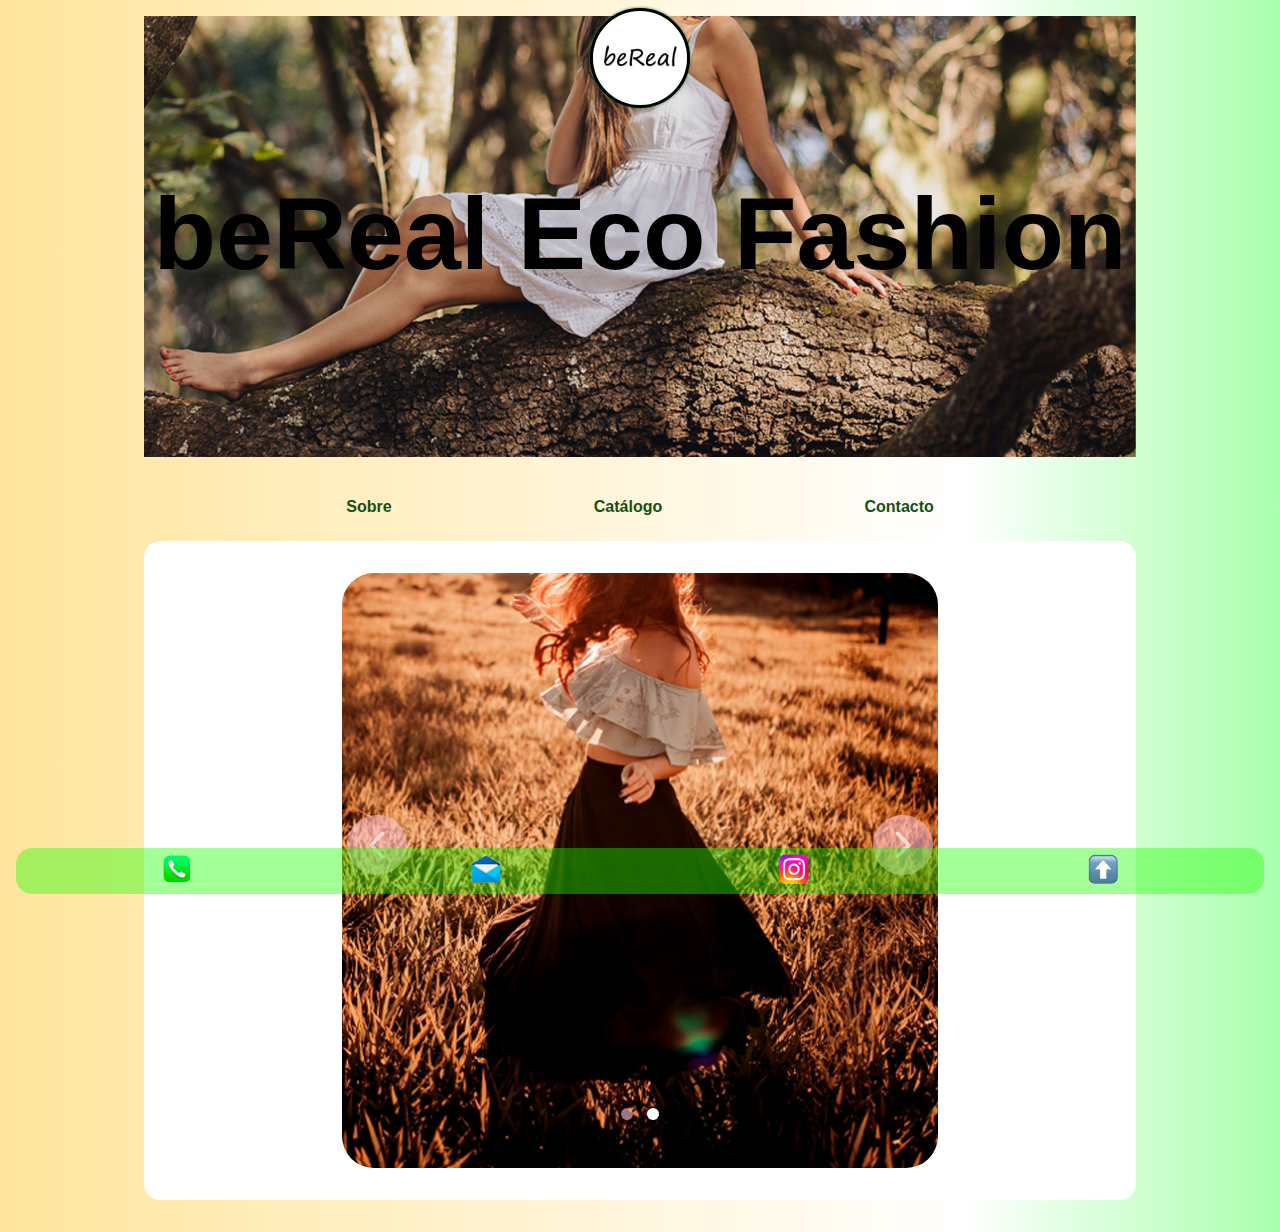
<file: index.html>
<!DOCTYPE html>
<html lang="pt">
  <head>

    <link rel="preconnect" href="https://fonts.googleapis.com">
    <link rel="preconnect" href="https://fonts.gstatic.com" crossorigin>
  
    <meta charset="UTF-8">
    <meta name="viewport" 
    content="width=device-width, initial-scale=1.0">
   
    <link rel="stylesheet" href="style.css">
        
    <title>beReal Eco Fashion</title>

  </head>
  
  <body>
    
    <header>
      <div class="logo">
        <a href="index.html">
          <img id="bereallogo" src="images/beReal.jpg" alt="beReal logo">
        </a>
      </div>
  
      <div class="tittle">
        <h1 id="tittle">beReal Eco Fashion</h1></a>
      </div>

      <div>
        <img id="topo" src="images/topo.jpg" alt="beReal">
      </div>  
    </header>
  
  <nav>
    <div class="menu">
      <ul>
        <a href=https://diegoaveiro.github.io/bereal/sobre.html target="_blank">
          <li>Sobre</li></a>
        <a href=https://diegoaveiro.github.io/bereal/catalogo.html target="_blank">  
          <li>Catálogo</li></a>
        <a href=https://diegoaveiro.github.io/bereal/contacto.html target="_blank">
          <li>Contacto</li></a>
      </ul>
    </div>
  </nav>
  
  <main>
      
        <div id="galeria">
        <div class="container" id="photos">
          <input type="radio" name="images" id="i1" checked>
          <input type="radio" name="images" id="i2" checked>
        
          <div class="slide_img" id="one">
            <img src="images/meio1.jpg" alt=""></a>
            <label for="i2" class="pre"><img src="images/rightarrow.png" alt=""></label>
            <label for="i2" class="nxt"><img src="images/leftarrow.png" alt=""></label>
          </div>
          <div class="slide_img" id="two">
            <img src="images/meio2.jpg"></a>
            <label for="i1" class="pre"><img src="images/rightarrow.png" alt=""></label>
            <label for="i1" class="nxt"><img src="images/leftarrow.png" alt=""></label>
          </div>
          <div class="nav">
            <label for="i1" class="dots" id="dot1"></label>
            <label for="i2" class="dots" id="dot2"></label>
          </div>
        </div>
      </div>

    </main> 
      
    <footer>
      <div class="contatos">
          
          <button class="button"> 
            <a href=tel:+3512210997834>
              <img id="fone" src="images/fone.png" alt="telefone"
              width="30em" style="border-radius: 0.5em;"></a>
          </button>

          <button class="button">
          <a href="mailto:bereal@cceac.pt">
            <img id="mail" src="images/mail.png" alt="email"
            width="30em" style="border-radius: 0.5em;"></a>
          </a>
        </button>
        
        <button class="button">
          <a href="https://www.instagram.com/berealcceac/" target="_blank">
            <img id="instagram" src="images/insta.png" alt="instagram"
            width="30em" style="border-radius: 0.5em;"></a>
          </a>
        </button>
                
        <button id="goup">
          <a href=#>
            <img id="uparrow" src="images/uparrow.png" alt="uparrow"
            width="30em" style="border-radius: 0.5em;"></a>
        </button>
        
      </div>
    </footer>      
</body>
</html>
</file>
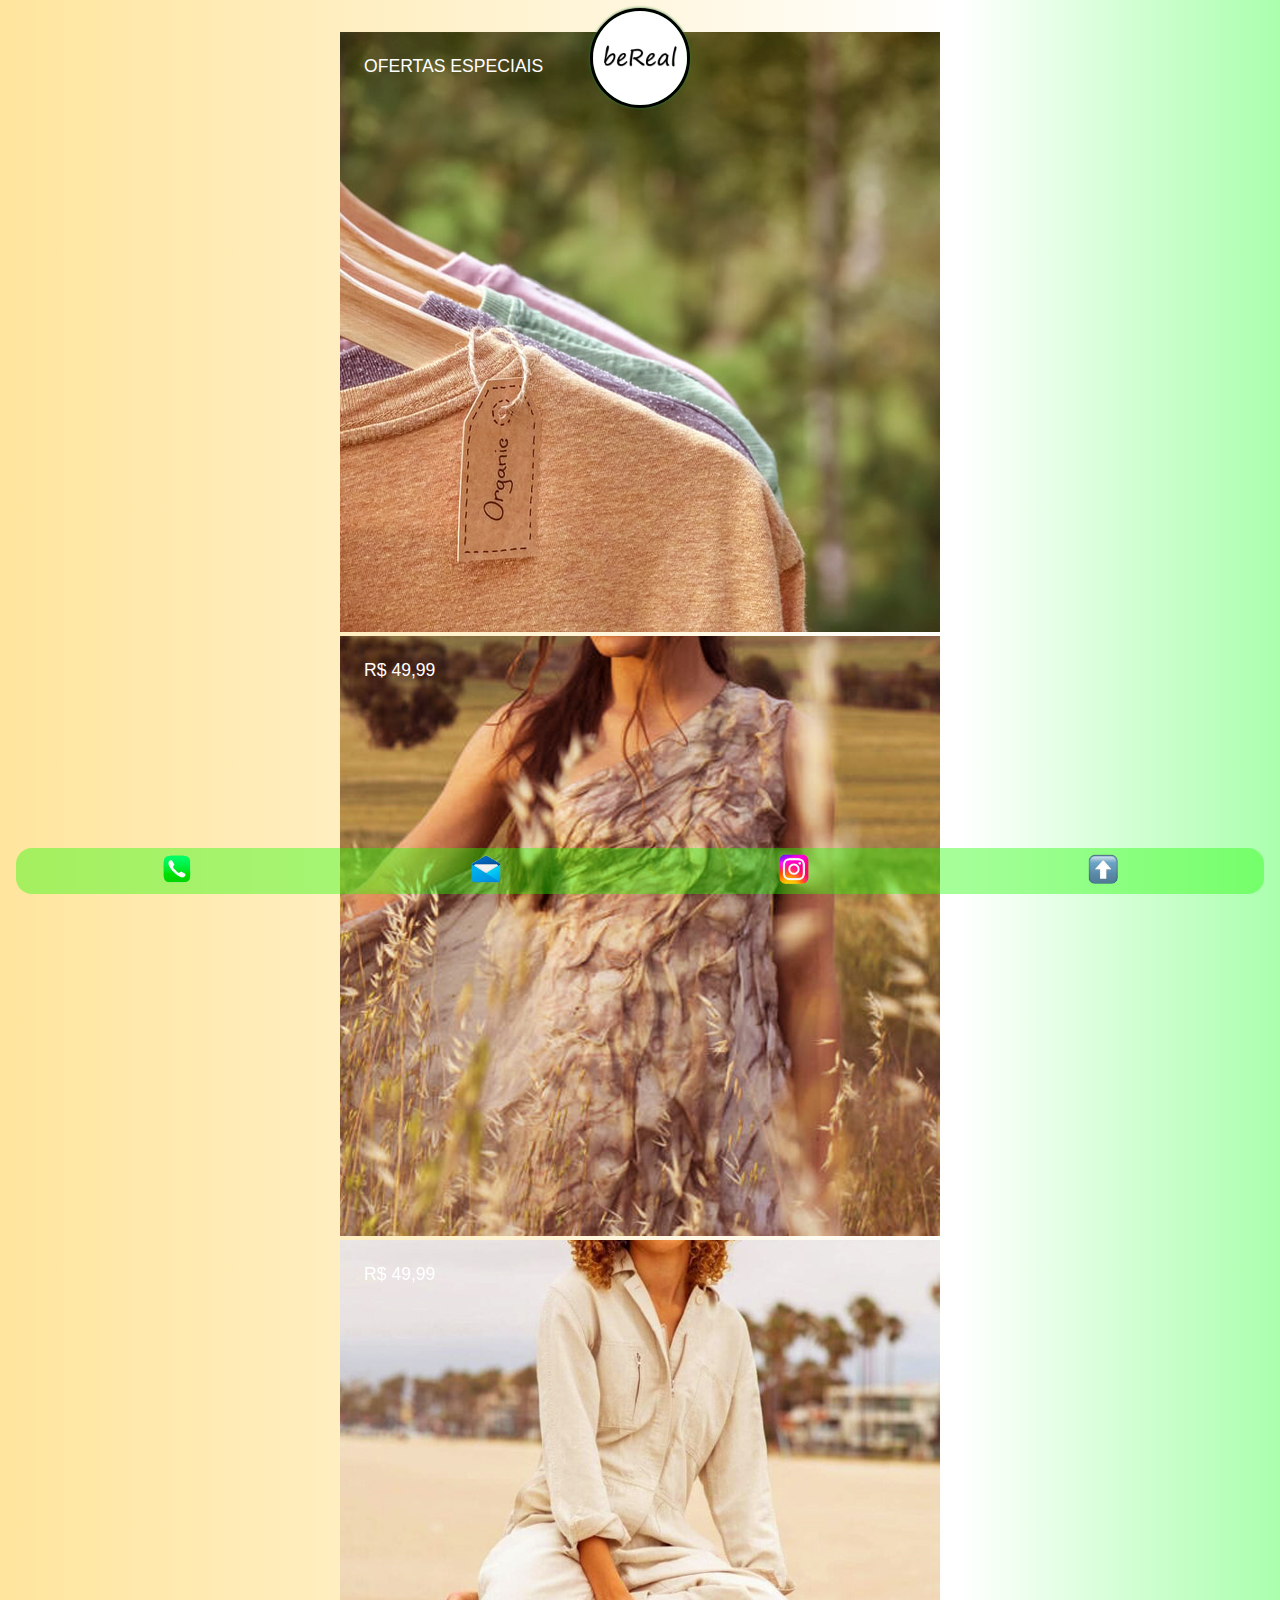
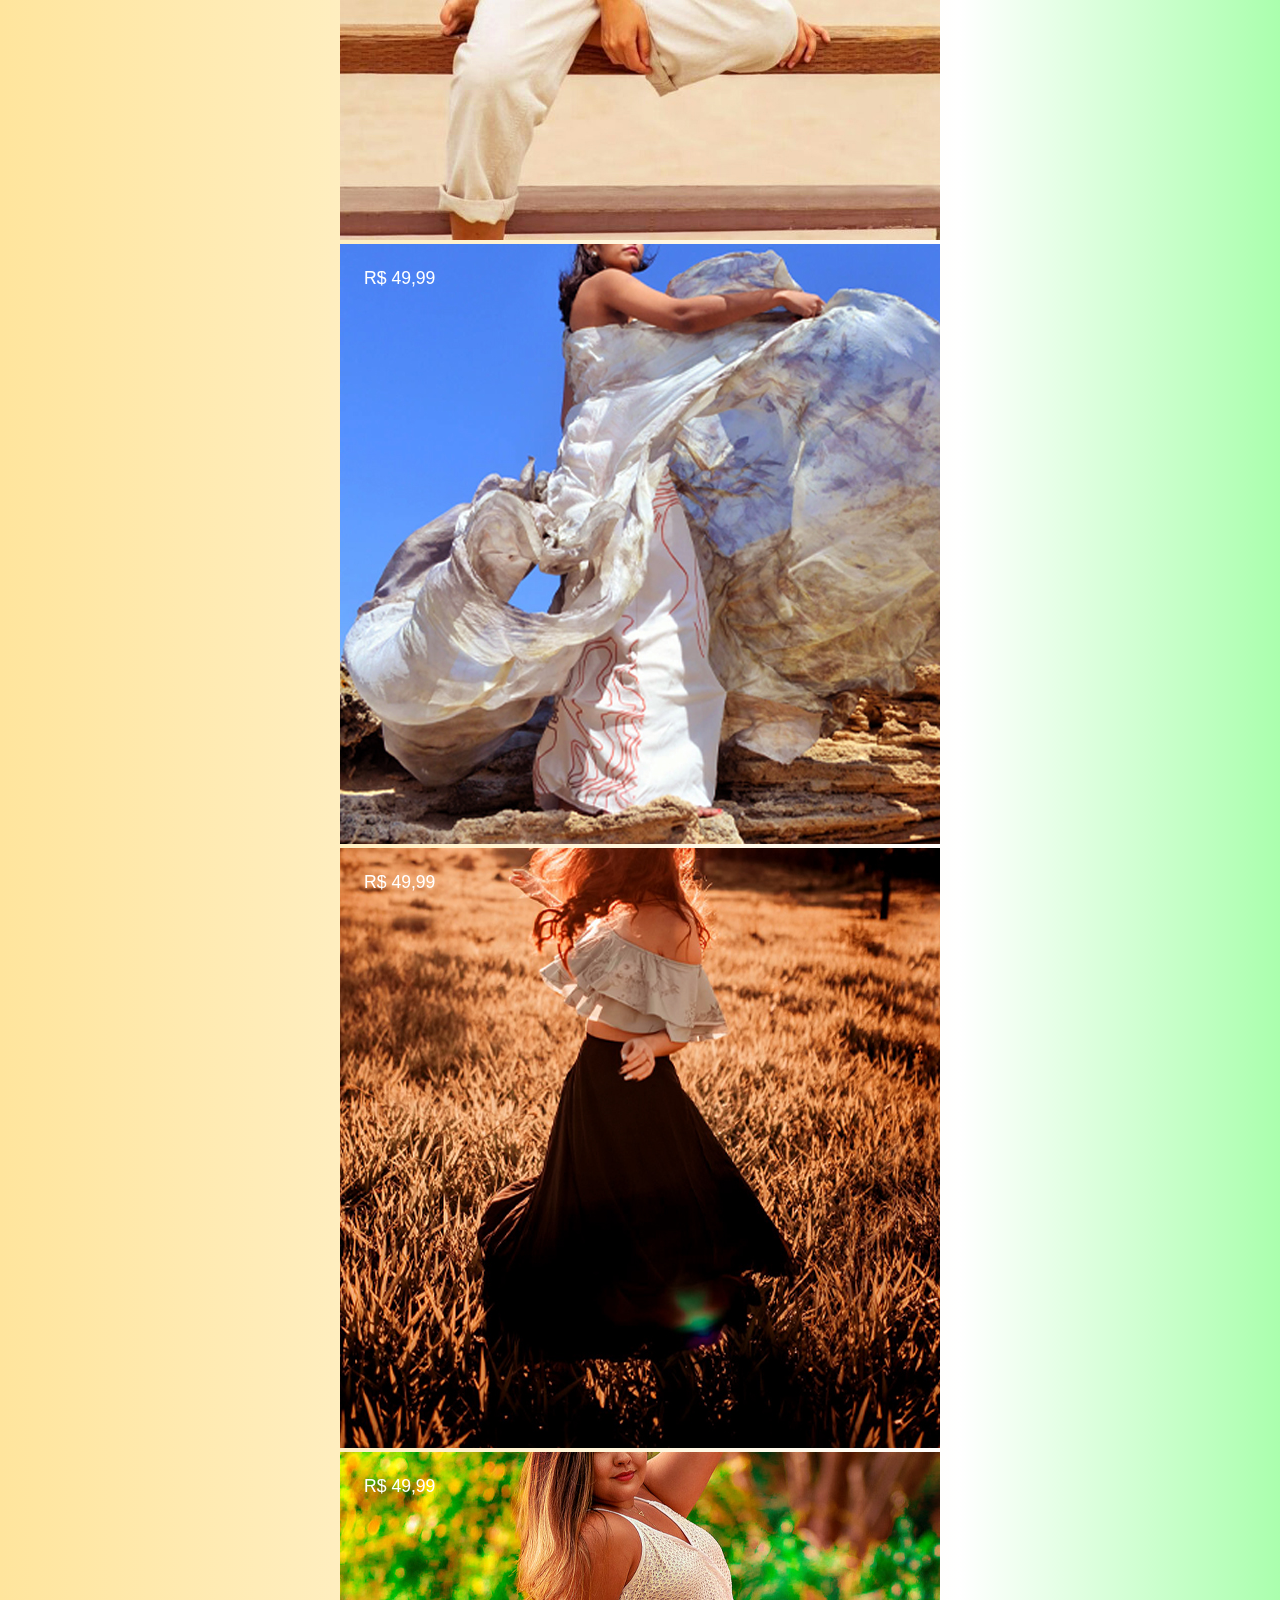
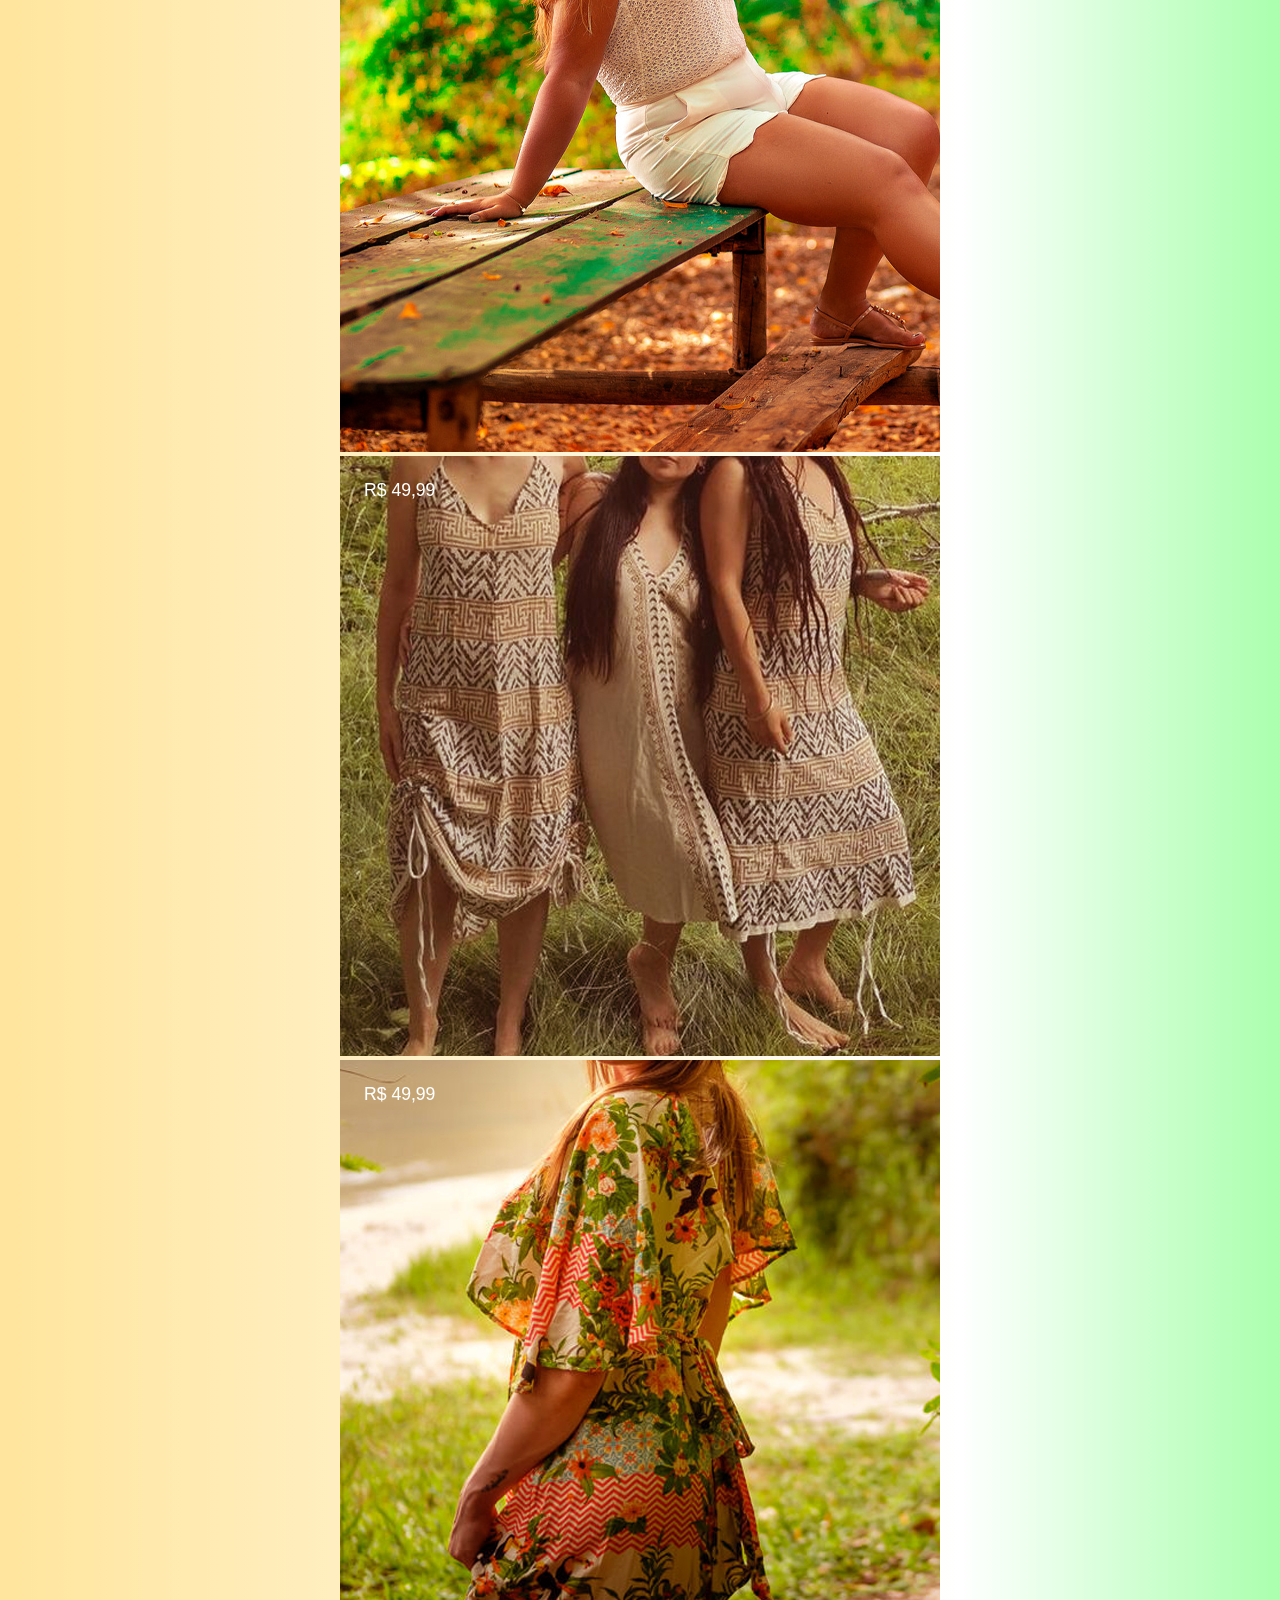
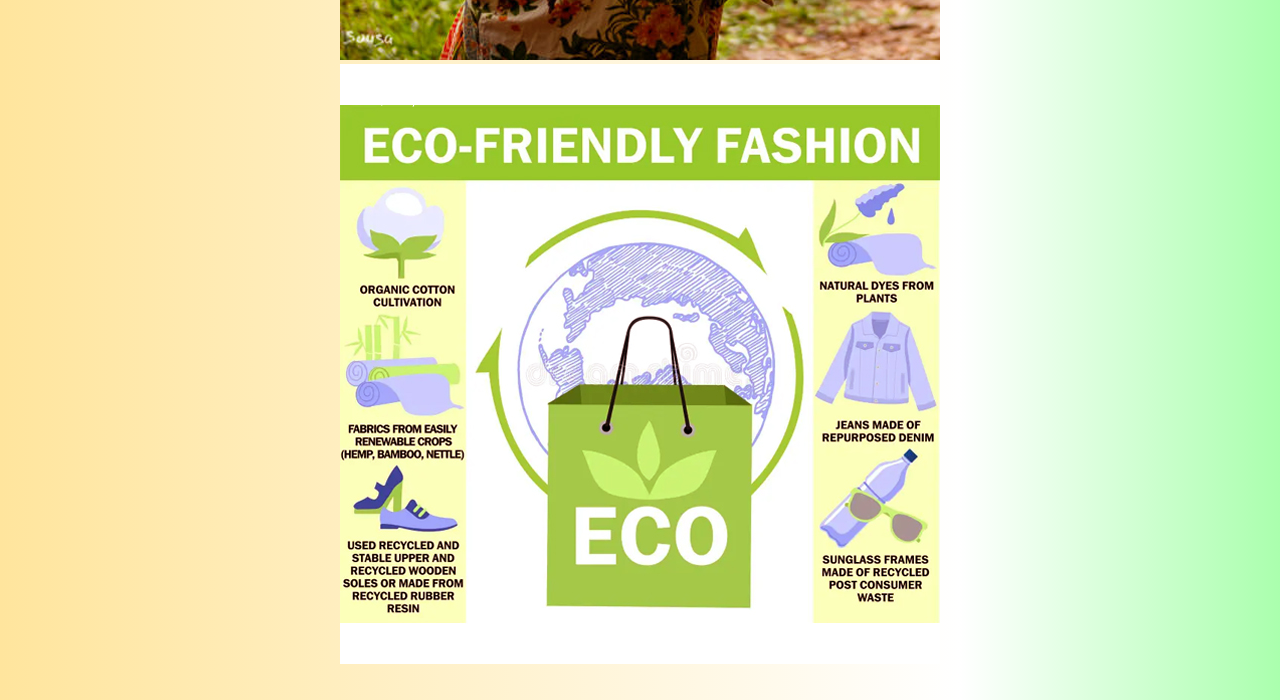
<file: catalogo.html>
<!DOCTYPE html>
<html lang="pt">
<head>
  <meta charset="UTF-8">
  <meta name="viewport" content="width=device-width, initial-scale=1.0">
  <link rel="stylesheet" href="style.css">
  <title>beReal Catálogo</title>
</head>
<body>
<section>
  <header>
    <div class="logo">
      <a href="index.html">
      <img id="bereallogo" src="images/beReal.jpg" alt="beReal logo"
    width="100px"></a>
    </div>
  </header>

    <div class="catalogoimages">
      <div class="imageinfo"><img src="images/eco1.jpg" alt=""><p>OFERTAS ESPECIAIS</p></div>
      <div class="imageinfo"><img src="images/eco2.jpg" alt=""><p>R$ 49,99</p></div>
      <div class="imageinfo"><img src="images/eco3.jpg" alt=""><p>R$ 49,99</p></div>
      <div class="imageinfo"><img src="images/eco4.jpg" alt=""><p>R$ 49,99</p></div>
      <div class="imageinfo"><img src="images/eco5.jpg" alt=""><p>R$ 49,99</p></div>
      <div class="imageinfo"><img src="images/eco6.jpg" alt=""><p>R$ 49,99</p></div>
      <div class="imageinfo"><img src="images/eco7.jpg" alt=""><p>R$ 49,99</p></div>
      <div class="imageinfo"><img src="images/eco8.jpg" alt=""><p>R$ 49,99</p></div>
      <div class="imageinfo"><img src="images/eco9.jpg" alt=""><p>R$ 49,99</p></div>
    </div>
</section>
  <footer>
    <div class="contatos">
        
        <button class="button"> 
          <a href=tel:+3512210997834>
            <img id="fone" src="images/fone.png" alt="telefone"
            width="30em" style="border-radius: 0.5em;"></a>
        </button>

        <button class="button">
        <a href="mailto:bereal@cceac.pt">
          <img id="mail" src="images/mail.png" alt="email"
          width="30em" style="border-radius: 0.5em;"></a>
        </a>
      </button>
      
      <button class="button">
        <a href="https://www.instagram.com/berealcceac/" target="_blank">
          <img id="instagram" src="images/insta.png" alt="instagram"
          width="30em" style="border-radius: 0.5em;"></a>
        </a>
      </button>
              
      <button id="goup">
        <a href=#>
          <img id="uparrow" src="images/uparrow.png" alt="uparrow"
          width="30em" style="border-radius: 0.5em;"></a>
      </button>
      
    </div>
  </footer>      

</body>
</html>
</file>
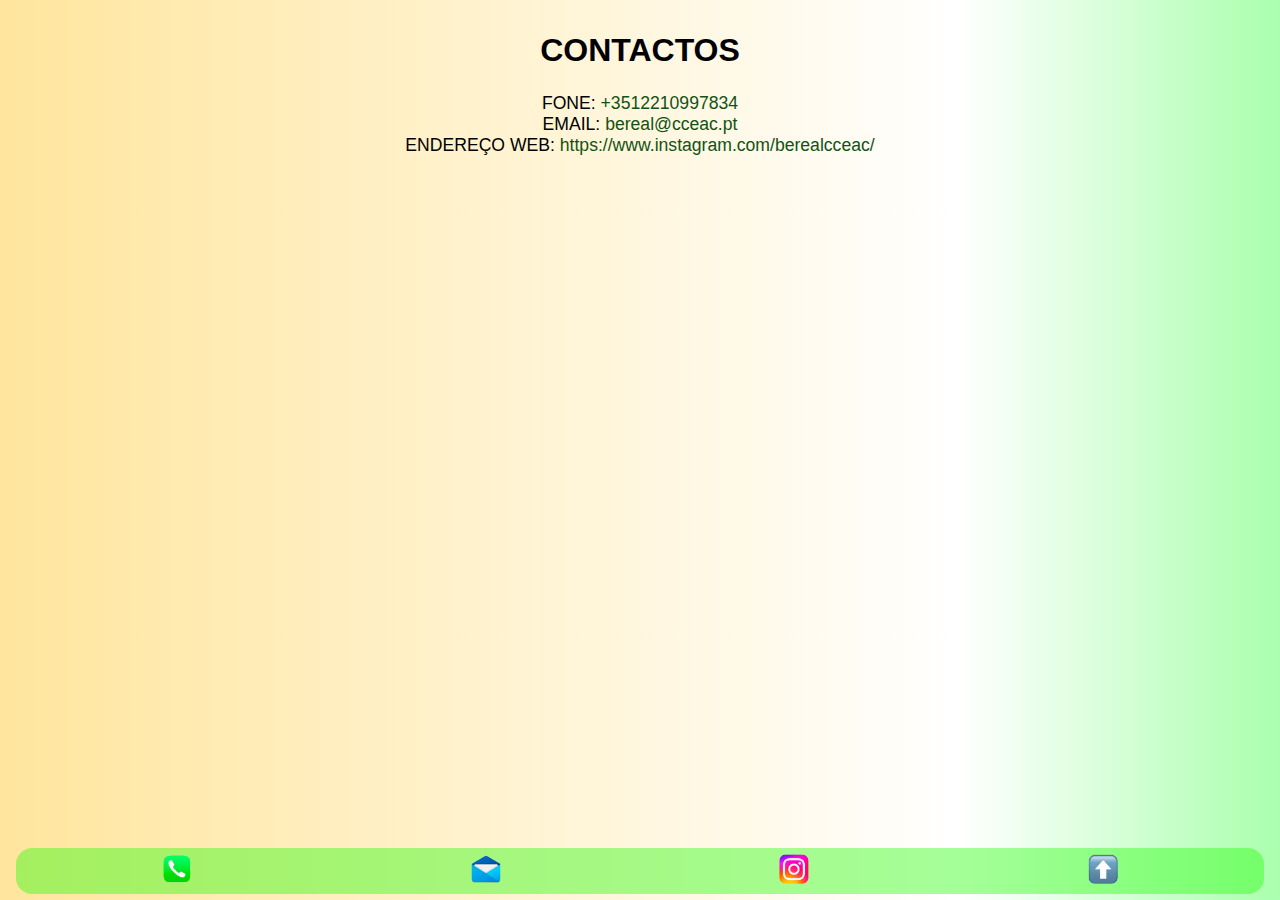
<file: contacto.html>
<!DOCTYPE html>
<html lang="pt">
<head>
  <meta charset="UTF-8">
  <meta name="viewport" content="width=device-width, initial-scale=1.0">
  <link rel="stylesheet" href="style.css">
  <title>beReal Contactos</title>
</head>
<body>
  <div class="contacto">
  <h1>CONTACTOS</h1>
  <p>FONE: <a href=tel:+3512210997834>+3512210997834</a><br>
  EMAIL:  <a href="mailto:bereal@cceac.pt">bereal@cceac.pt</a><br>
  ENDEREÇO WEB: <a href="https://www.instagram.com/berealcceac/" target="_blank">
    https://www.instagram.com/berealcceac/ </a>
  </p>
  
  </div>
  <footer>
    <div class="contatos">
        
        <button class="button"> 
          <a href=tel:+3512210997834>
            <img id="fone" src="images/fone.png" alt="telefone"
            width="30em" style="border-radius: 0.5em;"></a>
        </button>

        <button class="button">
        <a href="mailto:bereal@cceac.pt">
          <img id="mail" src="images/mail.png" alt="email"
          width="30em" style="border-radius: 0.5em;"></a>
        </a>
      </button>
      
    
      <button class="button">
        <a href="https://www.instagram.com/berealcceac/" target="_blank">
          <img id="instagram" src="images/insta.png" alt="instagram"
          width="30em" style="border-radius: 0.5em;"></a>
        </a>
      </button>
              
      <button id="goup">
        <a href=#>
          <img id="uparrow" src="images/uparrow.png" alt="uparrow"
          width="30em" style="border-radius: 0.5em;"></a>
      </button>
      
    </div>
  </footer>
</body>
</html>
</file>
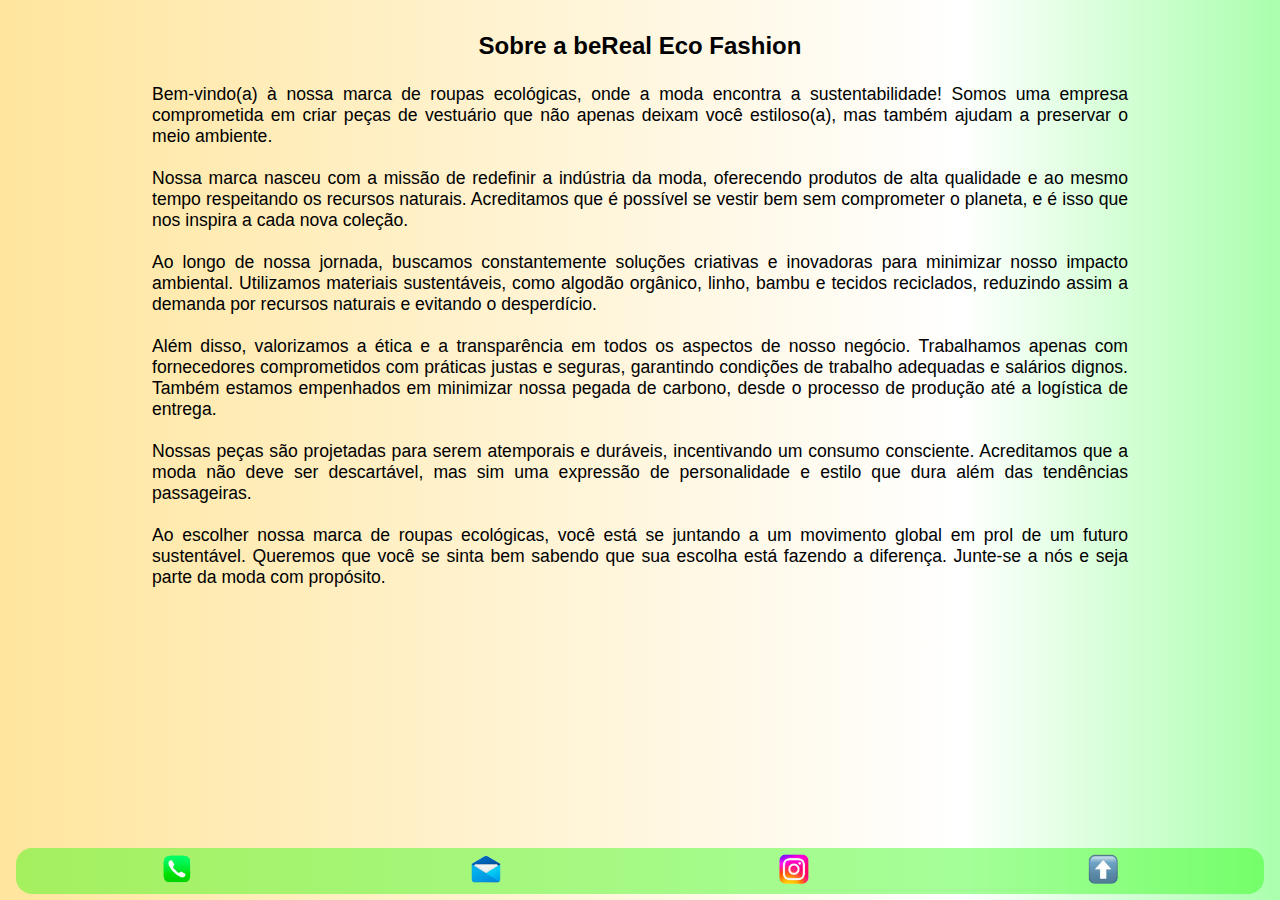
<file: sobre.html>
<!DOCTYPE html>
<html lang="pt">
<head>
  <meta charset="UTF-8">
  <meta name="viewport" content="width=device-width, initial-scale=1.0">
  <link rel="stylesheet" href="style.css">
  <title>beReal Sobre</title>
</head>
<body>

<div class="sobre">
<h2>Sobre a beReal Eco Fashion</h2>
<p>Bem-vindo(a) à nossa marca de roupas ecológicas, onde a moda encontra a sustentabilidade! Somos uma empresa comprometida em criar peças de vestuário que não apenas deixam você estiloso(a), mas também ajudam a preservar o meio ambiente. 
<br><br>Nossa marca nasceu com a missão de redefinir a indústria da moda, oferecendo produtos de alta qualidade e ao mesmo tempo respeitando os recursos naturais. Acreditamos que é possível se vestir bem sem comprometer o planeta, e é isso que nos inspira a cada nova coleção.
<br><br>Ao longo de nossa jornada, buscamos constantemente soluções criativas e inovadoras para minimizar nosso impacto ambiental. Utilizamos materiais sustentáveis, como algodão orgânico, linho, bambu e tecidos reciclados, reduzindo assim a demanda por recursos naturais e evitando o desperdício.
<br><br>Além disso, valorizamos a ética e a transparência em todos os aspectos de nosso negócio. Trabalhamos apenas com fornecedores comprometidos com práticas justas e seguras, garantindo condições de trabalho adequadas e salários dignos. Também estamos empenhados em minimizar nossa pegada de carbono, desde o processo de produção até a logística de entrega.
<br><br>Nossas peças são projetadas para serem atemporais e duráveis, incentivando um consumo consciente. Acreditamos que a moda não deve ser descartável, mas sim uma expressão de personalidade e estilo que dura além das tendências passageiras.
<br><br>Ao escolher nossa marca de roupas ecológicas, você está se juntando a um movimento global em prol de um futuro sustentável. Queremos que você se sinta bem sabendo que sua escolha está fazendo a diferença. Junte-se a nós e seja parte da moda com propósito.
</p>
</div>
<footer>
  <div class="contatos">
      
      <button class="button"> 
        <a href=tel:+3512210997834>
          <img id="fone" src="images/fone.png" alt="telefone"
          width="30em" style="border-radius: 0.5em;"></a>
      </button>

      <button class="button">
      <a href="mailto:bereal@cceac.pt">
        <img id="mail" src="images/mail.png" alt="email"
        width="30em" style="border-radius: 0.5em;"></a>
      </a>
    </button>
    
    <button class="button">
      <a href="https://www.instagram.com/berealcceac/" target="_blank">
        <img id="instagram" src="images/insta.png" alt="instagram"
        width="30em" style="border-radius: 0.5em;"></a>
      </a>
    </button>
            
    <button id="goup">
      <a href=#>
        <img id="uparrow" src="images/uparrow.png" alt="uparrow"
        width="30em" style="border-radius: 0.5em;"></a>
    </button>
    
  </div>
</footer>
</body>
</html>
</file>
<file: style.css>
* {
  margin: 0;
  padding: 0;
  box-sizing: border-box;
  -webkit-font-smoothing: antialiased;
}

html {
  scroll-behavior: smooth;
  /* justify-content: center;
  justify-items: center;
  align-items: center; */
  /* max-width: 1024px; */
  background-color: var('body');
}

body {
  font-family: 'Roboto', sans-serif;
  background-image: linear-gradient(90deg, #ffe59d, white, #00ff0a 150%);
  /* background-image: linear-gradient(90deg, #28782B -40%, white,  pink, white, #28782B 140%); */
  /* background-color: white; */
  max-width: 64rem;
  margin: 0 auto;
  overflow:scroll;
  overflow-x: hidden;

  max-width: 1024px;

  /* border: 0.1em red solid; */
}

:root {
  font-size: 62,5%;
}

header {
  display:flex;
  flex-direction: column;
  justify-content: space-around;
  align-items:center;

  /* border: 0.1em red solid; */
  margin: 1rem;

  position: relative;
}

.logo {
  position: fixed;
  top: 0;
  z-index: 9999;
}

#bereallogo {
  border: 0.2rem #000000 solid;
  border-radius: 100%;
  filter: drop-shadow(0rem 0rem 0.1rem #28782B);
  margin: 0.5rem 0 1rem 0;
  width: 15vw;
  max-width: 100px;
}

  #bereallogo:hover {
  background-color: white;
  border: 0.1em solid white;
}

.tittle {
    /* filter: drop-shadow(0em 0em 0.01em #993c4c); */
    font-family: 'Nunito', sans-serif;
    font-weight: bolder;
    text-align: center;
    color: rgb(0, 0, 0);
    align-items: center;
    padding: 0 0 0.5rem 0;
    position: absolute;
    font-size: 4vw;

    /* border: 0.1em red solid; */
}

#tittle:hover {
  color: #ffffff;
  cursor: default;
}

#topo {
  height: 100%;
  width: 100%;
  z-index: 9;
}

.menu {
  position: relative;
  justify-content: center;
  align-items: center;
  bottom: 0;
  margin: 0 1rem 0;
  padding: 2rem;

  /* border: 0.1em red solid; */
}


ul {
  font-family: 'Nunito', sans-serif;
  font-weight: bolder;
  display: flex;
  justify-content: space-evenly;
  color: #000000;
  list-style: none;
  align-items: center;
  width: 100%;
  height: auto;

  position: absolute;
  top: 33%;
  left: 0;

  /* margin: 1rem; */
  /* padding: 0.3rem; */

  /* border: 0.1em red solid;     */
}

.menu a:hover {
  /* animation: scales 400ms ease-in-out forwards; */
  color: #000000;
}

a {
  text-decoration: none;
  color: #125214;
}

p {
  font-family: 'Nunito', sans-serif;
  padding: 2rem;
  text-align: justify;
  font-size: 1.1em;
}

main {
  padding: 1rem 0 0 0;
  margin: 0rem 1rem 2rem 1rem;
  background-color:white;
  border-radius: 1rem;
}

p {
  margin: 0;
  padding: 1.5rem;
}

#galeria {
  display: flex;
  flex-direction: column;
  align-items: center;
  justify-content:center;
  background-color: var('body');

  padding: 0rem 0 2rem 0;

  /* border: 0.1em red solid; */
}

section {
  display: flex;
  flex-direction: column;
  align-items: center;
  padding: 0 0 1em 0;
  max-width: 80vw;
  min-width: 600px;
  margin: auto;
  /* background-color: white; */
}

.catalogoimages {
  display: flex;
  flex-direction: column;
  align-items: center;
  padding: 0 0 1em 0;
  max-width: 80vw;
  /* background-color:white; */
  border-radius: 1rem;
  
  /* border: 1px red solid; */
}

.imageinfo {
  position: relative;

  /* border: 1px blue solid; */
}

.imageinfo p {
  position: absolute;
  top: 0;
  left: 0;
  color: white;
  z-index: 9999;
}

.container {
  margin: 1rem auto 0 auto;
  position: relative;
  height: 0;
  border-radius: 1rem;
  width: 60%;
  padding-bottom: 60%;

  /* background-color: rgba(197, 73, 73, 0.9); */
  /* max-width: 1024px;
  max-height: 768px; */
  /* border: 1px solid; */
}

.slide_img {
  position: absolute;
  width: 100%;
  height: 100%;
  border-radius: 1rem;
}

.slide_img img {
  width: 100%;
  height: 100%;
  border-radius: 2rem;
}

#i1, #i2 {
  display: none;
}

.pre, .nxt {
  width: 10%;
  height: 10%;
  border-radius: 50%;
  position: absolute;
  top: 40%;
  background: rgba(255, 194, 204, 0.6); /*ATT*/
  z-index: 1;
  cursor: pointer;
  margin: 0.3rem;
}

.pre img, .nxt img {
  height: 50%;
  width: auto;
  align-items: center;
  position: absolute;
  top: 25%;
  left: 25%;
  opacity: 0.6;
}

.pre {
  left: 0;
}

.nxt {
  right: 0;
}

.pre:hover, .nxt:hover {
  animation: scale 400ms ease backwards;
}

.nav {
  width: 100%;
  height: 2%;
  bottom: 8%;
  position: absolute;
  text-align: center;
  z-index: 1;
}

.dots {
  position: relative;
  bottom: 20%;
  width: 2%;
  height: 100%;
  margin: 0 0.3rem;
  border-radius: 50%;
  display: inline-block;
  background: rgba(255, 194, 204, 0.6); /*ATT*/
}

.dots:hover {
  animation: scales 400ms ease backwards;
}

.slide_img {
  z-index: -1;
}

#i1:checked ~ #one,
#i2:checked ~ #two {
  z-index: 1;
}

#i1:checked ~ .nav #dot1,
#i2:checked ~ .nav #dot2 {
  background: #fff;
}

.contatos {
  display: flex;
  flex-direction: row;
  align-content: center;
  justify-content: space-around;
  align-items: baseline;
  z-index: 2;

  max-width: 100%; /* ***ATENÇÃO*** */
  position: fixed;
  bottom: 0px;
  right: 0px;
  left: 0px;

  background-color: rgba(30, 255, 0, 0.4);
  padding: 0.4rem;
  margin: 0 1rem 0.4rem 1rem;
  border-radius: 1rem;
}

.button {
  /* padding: 0.01rem;
  border-radius: 0.05rem; */
  border: transparent;
  text-align: center;
  font-weight: bolder;
  background-color: transparent;
}

#goup {
  /* padding: 0.01rem;
  border-radius: 0.05rem; */
  border: transparent;
  text-align: center;
  font-weight: bolder;
  background-color: transparent;
}

.button:hover {
  /* animation: scales 400ms ease-in-out forwards; */
  /* filter: drop-shadow(0 0 0.2rem #28782B); */
  filter: drop-shadow(0 0 0.2rem white);
}

#goup:hover {
  /* animation: uparrow 700ms ease infinite forwards; */
  filter: drop-shadow(0 0 0.2rem white);
}

.sobre {
  display: flex;
  flex-direction: column;
  align-items: center;
  padding: 1em 0 1em 0;
  text-align: center;

  /* background-color:white; */
  border-radius: 1rem;
  margin: 1em auto;
}

.contacto {
display: flex;
flex-direction: column;
text-align: center;
align-items: center;
margin: auto auto;
padding: 2em;
}

.contacto p {
  text-align: center;
}

/* keyframes */

@keyframes uparrow {
  0% {
    transform:translateY(0px)
  }
  100% {
    transform: translateY(-1em)
  }
}

@keyframes scales {
  0% {
    transform: scale(1);
  }
  100% {
    transform: scale(1.3);
  }
}

@keyframes scale {
  0% {
    transform: scale(1);
  }
  100% {
    transform: scale(1.1);
  }
}

@keyframes night {
  0% {
    transform:rotateY(0deg)
  }

  100% {
    transform: rotateY(180deg);
  }
}

/* media */

@media (max-width: 700px) {
  
  header {
    max-width: 1024px;
    display: flex;
    flex-direction: row;
    align-items: center;
    justify-content: space-around;
}
  
  .container {
      width: 90%;
      padding-bottom: 90%;
}

}
</file>
